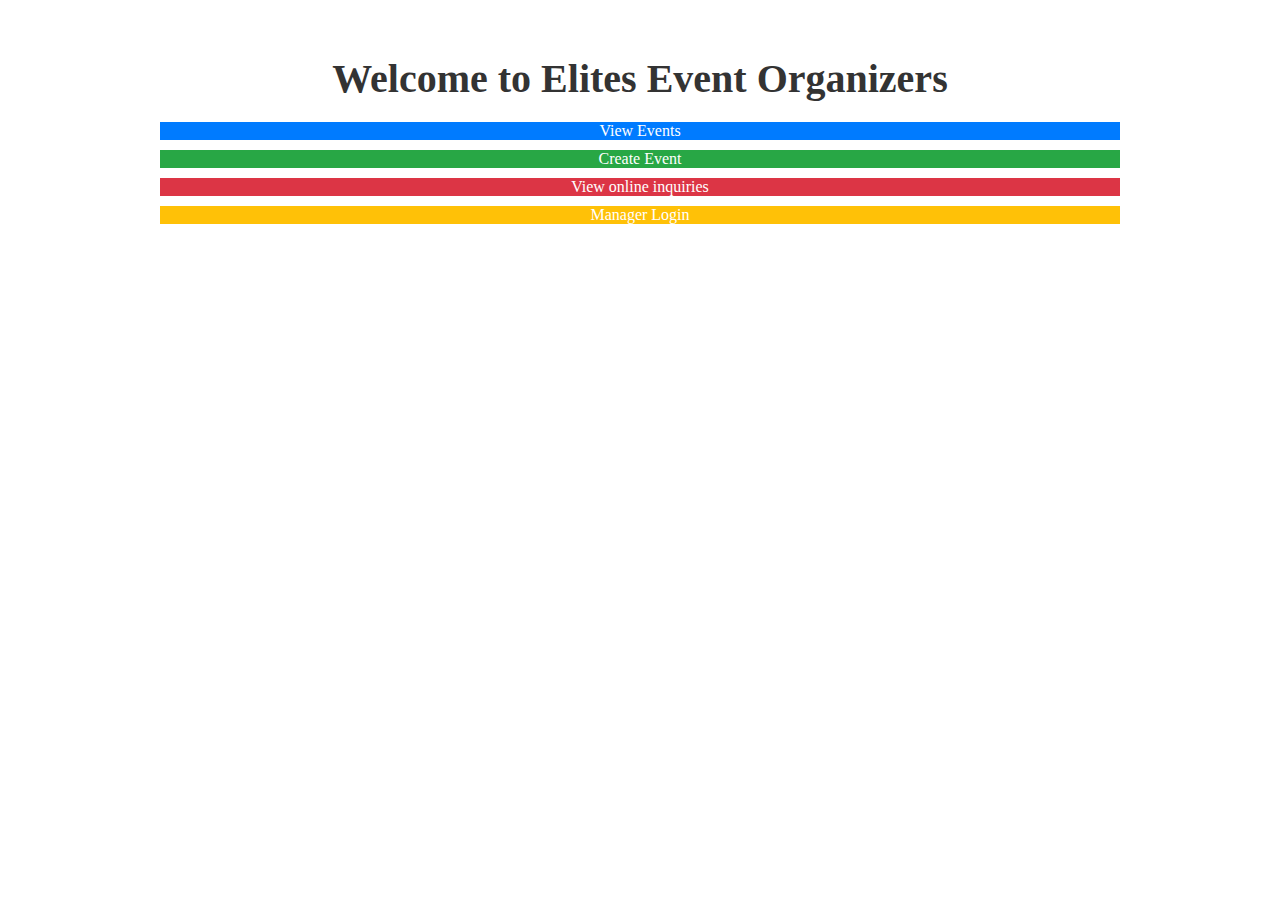
<file: Event Management/admin/index.html>
<!DOCTYPE html>
<html>
<head>
  <title>Admin Dashboard - Elites Event Organizers</title>
  <link rel="stylesheet" type="text/css" href="style.css">
<style>
/* CSS for index.html */

/* Reset default styles for lists and links */
ul, li {
  margin: 0;
  padding: 0;
  list-style: none;
}

a {
  text-decoration: none;
}

/* Container Styles */
.container {
  max-width: 960px;
  margin: 0 auto;
  padding: 20px;
  text-align: center;
}

h1 {
  font-size: 40px;
  margin-bottom: 20px;
}

/* Button Styles */
.button {
  display: block;
  align-items: normal;
  padding: 15px 30px;
  margin: 10px auto;
  border-radius: 30px;
  font-weight: bold;
  text-align: center;
  text-transform: uppercase;
  transition: background-color 0.3s ease;
  cursor: pointer;
}

/* Add different colors to each button */
.button-primary {
  background-color: #007bff;
  color: #fff;
}

.button-secondary {
  background-color: #28a745;
  color: #fff;
}

.button-tertiary {
  background-color: #dc3545;
  color: #fff;
}

.button-quaternary {
  background-color: #ffc107;
  color: #000;
}

/* Hover effect */
.button:hover {
  opacity: 0.8;
}

/* Apply the button styles to links with specific classes */
.button-link {
  text-decoration: dotted;
  color: #fff;
}

.button-link-primary {
  background-color: #007bff;
}

.button-link-secondary {
  background-color: #28a745;
}

.button-link-tertiary {
  background-color: #dc3545;
}

.button-link-quaternary {
  background-color: #ffc107;
}

.manage {
  margin-top: 30px;
  font-size: 20px;
  color: #dc3545;
}

.manage a {
  text-decoration:dotted;
  color: #dc3545;
}

.manage button {
  background-color: transparent;
  border: none;
  font-weight: bold;
  font-size: 20px;
  cursor: pointer;
}

.manage button:hover {
  opacity: 0.8;
}
</style>
</head>
<body>

  <div class="container">
    <h1>Welcome to Elites Event Organizers</h1>
    <a href="event-list.php" class="button-link button-link-primary">View Events</a>
    <a href="create-event.php"class="button-link button-link-secondary">Create Event</a>
    <a href="inquiry-list.php" class="button-link button-link-tertiary">View online inquiries</a>
    <a href="manager.html"class="button-link button-link-quaternary">Manager Login</a>
  </div>

</body>
</html>
</file>
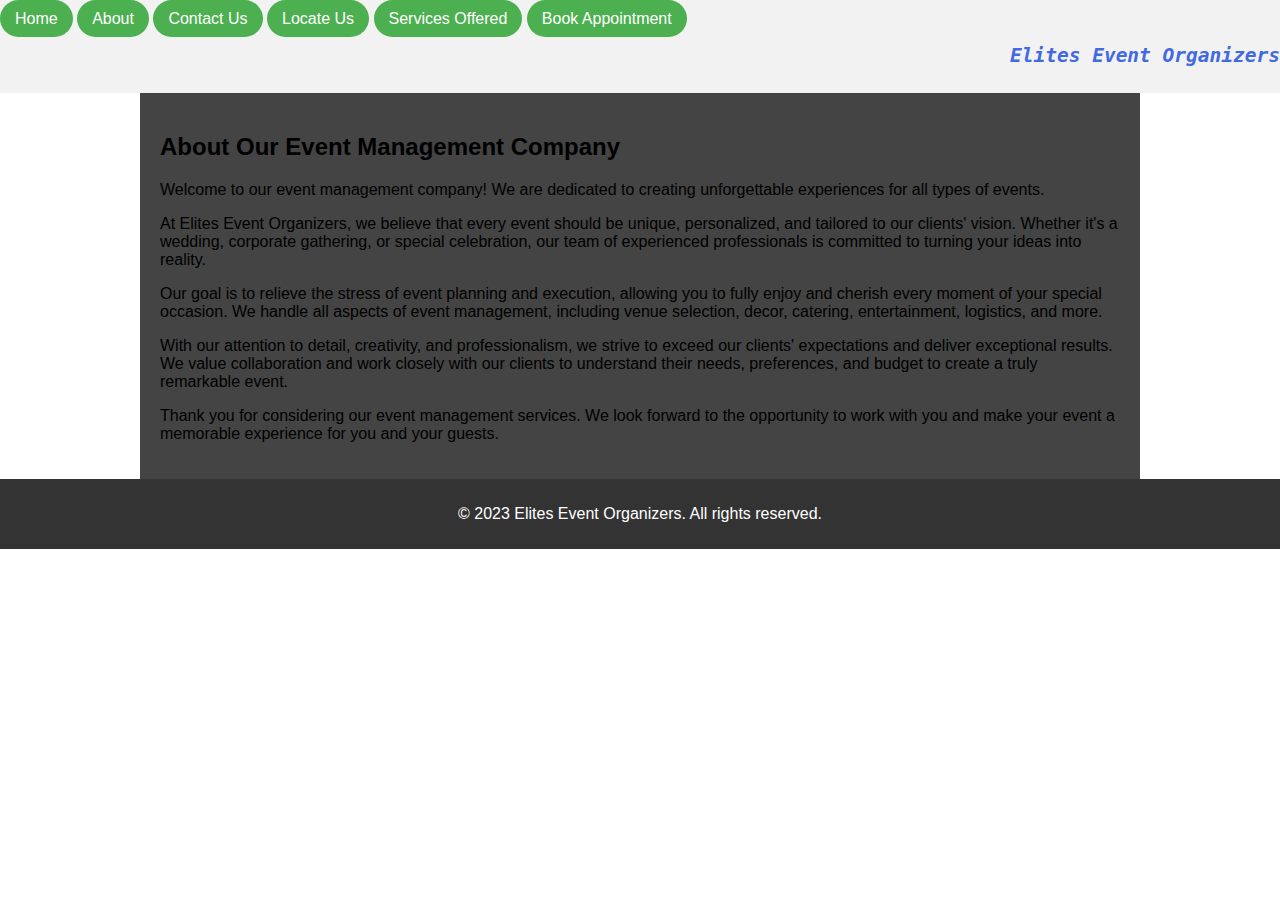
<file: Event Management/admin/about.html>
<!DOCTYPE html>
<html>
<head>
  <title>Event Management - About Us</title>
  <link rel="stylesheet" type="text/css" href="styles.css">
  <style>
    .container{
      background-color:rgb(68, 68, 68);
    }
    .footer {
  background-color: #333;
  color: #fff;
  padding: 10px 0;
  text-align: center;
}
.bg {
  align-items: center;
  text-align: center;

}

.fonts{
  font-family:monospace;
  color: royalblue;
  font-weight: bolder;
  font-style: italic;
  font-display:inherit;
 text-align: right;
}
  </style>
</head>
<body>
  <header class="header">

        <a class="nav-link" href="home.html">Home</a>
        <a class="nav-link" href="about.html">About</a>
        <a class="nav-link" href="contact.php">Contact Us</a>
        <a class="nav-link" href="location.html">Locate Us</a>
        <a class="nav-link" href="services.html">Services Offered</a>
        <a class="nav-link" href="user-inquiry.html">Book Appointment</a>
        <h2 class="fonts">Elites Event Organizers</h2>

  </header>

  <section class="about-section">
    <div class="container">
      <h2>About Our Event Management Company</h2>
      <p>Welcome to our event management company! We are dedicated to creating unforgettable experiences for all types of events.</p>
      <p>At Elites Event Organizers, we believe that every event should be unique, personalized, and tailored to our clients' vision. Whether it's a wedding, corporate gathering, or special celebration, our team of experienced professionals is committed to turning your ideas into reality.</p>
      <p>Our goal is to relieve the stress of event planning and execution, allowing you to fully enjoy and cherish every moment of your special occasion. We handle all aspects of event management, including venue selection, decor, catering, entertainment, logistics, and more.</p>
      <p>With our attention to detail, creativity, and professionalism, we strive to exceed our clients' expectations and deliver exceptional results. We value collaboration and work closely with our clients to understand their needs, preferences, and budget to create a truly remarkable event.</p>
      <p>Thank you for considering our event management services. We look forward to the opportunity to work with you and make your event a memorable experience for you and your guests.</p>
    </div>
  </section>

  <!-- Rest of your content goes here -->

  <footer class="footer">
    <p>&copy; 2023 Elites Event Organizers. All rights reserved.</p>
  </footer>
</body>
</html>
</file>
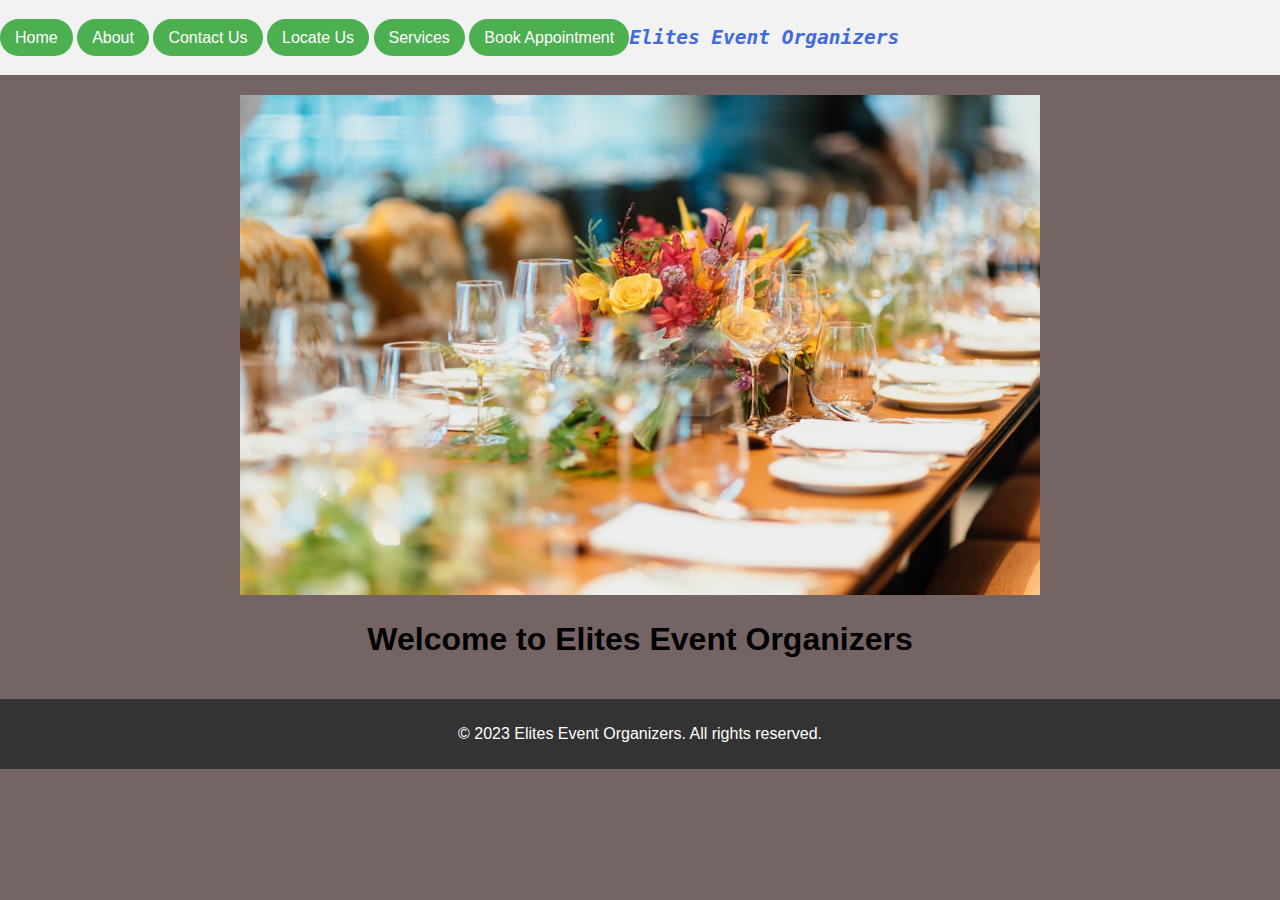
<file: Event Management/admin/home.html>
<!DOCTYPE html>
<html lang="en">
<head>
  <meta charset="UTF-8">
  <meta name="viewport" content="width=device-width, initial-scale=1.0">
  <title>User Dashboard</title>
  <style>
    /* Global Styles */
body {
  font-family: Arial, sans-serif;
  margin: 0;
  padding: 0;
  background-color: #746464;
}

.container {
  max-width: 960px;
  margin: 0 auto;
  padding: 20px;
}

/* Header Styles */
.header {
  background-color: #f2f2f2;
  padding: 10px 0;
}

.navbar {
  list-style-type: none;
  margin: 0;
  padding: 0;
  display: flex;
  align-items: center;
  text-align: center;
}

.navbar li {
  margin-right: 10px;
  align-items: center;
}

.navbar li:last-child {
  margin-right: 0;
}

.nav-link {
  text-decoration: none;
  color: #333;
  padding: 10px 15px;
  border-radius: 20px;
  background-color: #4caf50;
  color: #fff;
}

.nav-link:hover {
  background-color: #45a049;
}
/* Main Content Styles */
main {
  padding: 20px 0;
}

h1 {
  text-align: center;
}

/* Footer Styles */
.footer {
  background-color: #333;
  color: #fff;
  padding: 10px 0;
  text-align: center;
}
.bg {
  align-items: center;
  text-align: center;

}

.fonts{
  font-family:monospace;
  color: royalblue;
  font-weight: bolder;
  font-style: italic;
  font-display:inherit;
 text-align: right;
}
  </style>
</head>
<body>
  <!-- Header Bar -->
  <header class="header">
    <nav class="navbar">
      <section class="navbar-nav">
        <a href="home.html" class="nav-link">Home</a>
        <a href="about.html" class="nav-link">About</a>
        <a href="contact.php" class="nav-link">Contact Us</a>
        <a href="location.html" class="nav-link">Locate Us</a>
        <a href="services.html" class="nav-link">Services</a>
        <a href="user-inquiry.html" class="nav-link">Book Appointment</a>
      </section>
      <h2 class="fonts">Elites Event Organizers</h2>
    </nav>
  </header>

  <!-- Main Content -->
  <main> 
    <div class="bg">
      <img src="bg image.jpg" alt="" width="800px" height="500px">
    
    </div>
    <h1>Welcome to Elites Event Organizers</h1>
    <!-- Add your content here -->
  </main>

  <!-- Footer -->
  <footer class="footer">
    <p>&copy; 2023 Elites Event Organizers. All rights reserved.</p>
  </footer>
  </body>
</html>
</file>
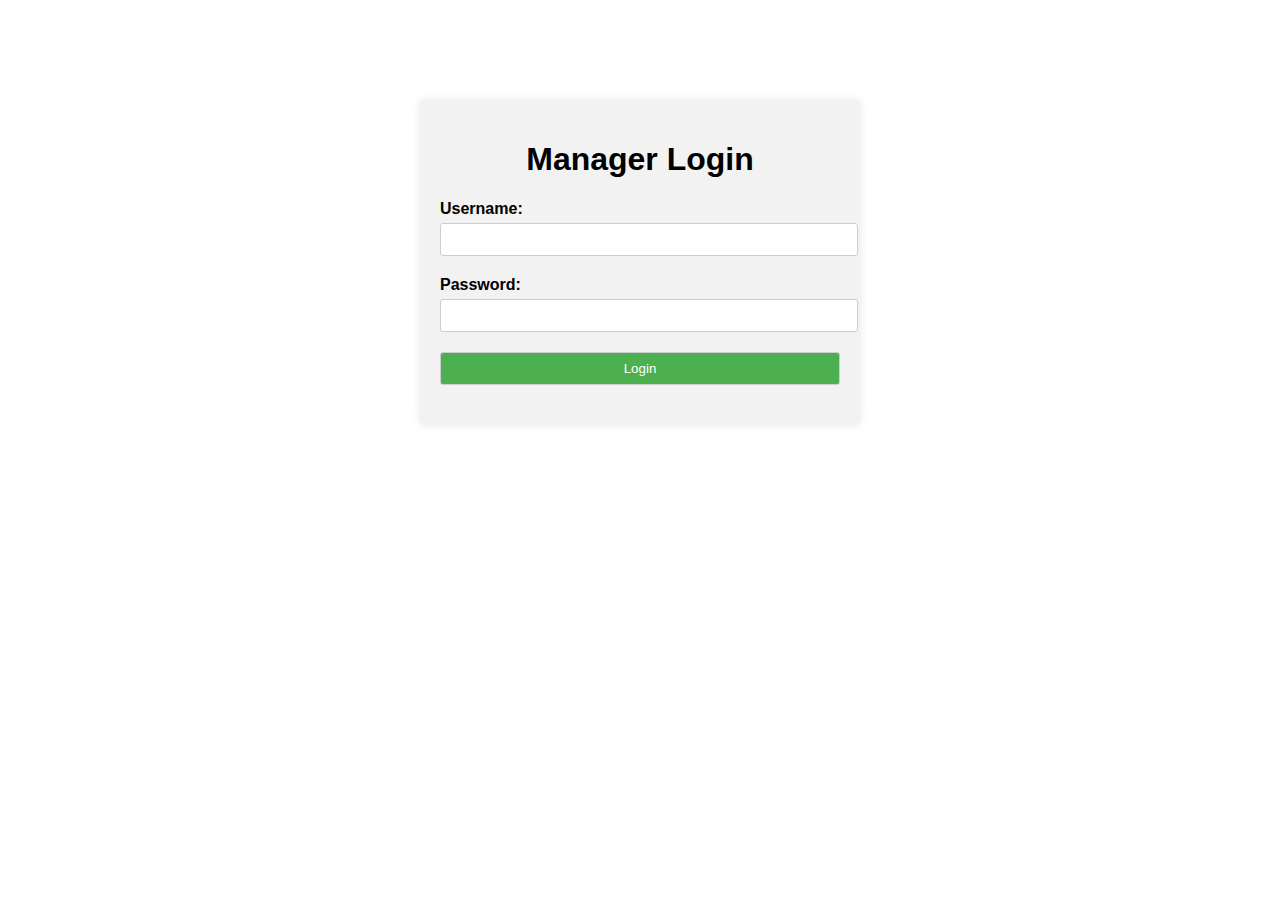
<file: Event Management/admin/manager.html>
<!DOCTYPE html>
<html>
<head>
  <title>Manager Login</title>
  <style>
    body {
      font-family: Arial, sans-serif;
      margin: 0;
      padding: 0;
    }

    .container {
      max-width: 400px;
      margin: 100px auto;
      padding: 20px;
      background-color: #f2f2f2;
      border-radius: 5px;
      box-shadow: 0 0 10px rgba(0, 0, 0, 0.1);
    }

    h1 {
      text-align: center;
    }

    .form-group {
      margin-bottom: 20px;
    }

    .form-group label {
      display: block;
      font-weight: bold;
      margin-bottom: 5px;
    }

    .form-group input {
      width: 100%;
      padding: 8px;
      border-radius: 3px;
      border: 1px solid #ccc;
    }

    .form-group input[type="submit"] {
      background-color: #4caf50;
      color: #fff;
      cursor: pointer;
    }

    .form-group input[type="submit"]:hover {
      background-color: #45a049;
    }
  </style>
</head>
<body>
  <div class="container">
    <h1>Manager Login</h1>
    <form action="login.php" method="post">
      <div class="form-group">
        <label for="username">Username:</label>
        <input type="text" id="username" name="username" required>
      </div>
      <div class="form-group">
        <label for="password">Password:</label>
        <input type="password" id="password" name="password" required>
      </div>
      <div class="form-group">
        <input type="submit" value="Login">
      </div>
    </form>
  </div>
</body>
</html>
</file>
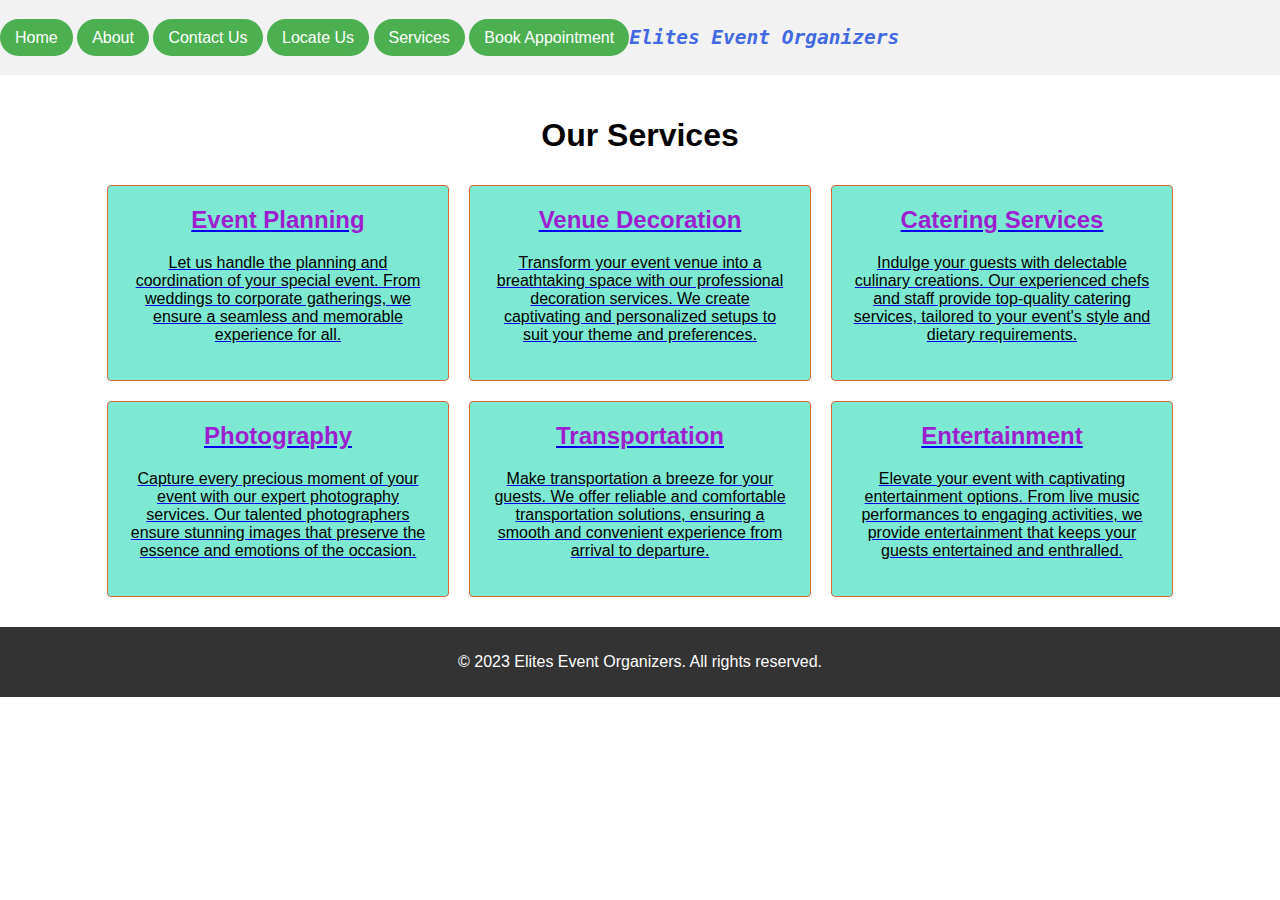
<file: Event Management/admin/services.html>
<!DOCTYPE html>
<html lang="en">
<head>
  <meta charset="UTF-8">
  <meta name="viewport" content="width=device-width, initial-scale=1.0">
  <title>Services</title>
  <style>
    /* Global Styles */

body {
  font-family: Arial, sans-serif;
  margin: 0;
  padding: 0;
  background: rgb(255, 255, 255);
}

.container {
  max-width: 960px;
  margin: 0 auto;
  padding: 20px;
}

/* Header Styles */
.header {
  background-color: #f2f2f2;
  padding: 10px 0;
}

.navbar {
  list-style-type: none;
  margin: 0;
  padding: 0;
  display: flex;
  align-items: center;
}

.navbar li {
  margin-right: 10px;
}

.navbar li:last-child {
  margin-right: 0;
}

.nav-link {
  text-decoration: none;
  color: #333;
  padding: 10px 15px;
  border-radius: 20px;
  background-color: #4caf50;
  color: #ffffff;
}

.nav-link:hover {
  background-color: #45a049;
}
/* Main Content Styles */
main {
  padding: 20px 0;
}

h1 {
  text-align: center;
}

.services {
  display: flex;
  flex-wrap: wrap;
  justify-content: center;
}

.service {
  width: 300px;
  padding: 20px;
  margin: 10px;
  border: 1px solid #db6a36;
  border-radius: 4px;
  text-align: center;
  transition: transform 0.3s;
  background-color: #26dab398;
}
.service p{
    color: #000000;
}
.service:hover {
  transform: scale(1.05);
  color: rgb(255, 224, 45);
  border-width: 1px;
}

.service h2 {
  margin-top: 0;
  color: rgb(157, 30, 207);
}
.fonts{
    font-family:monospace;
    color: royalblue;
    font-weight: bolder;
    font-style: italic;
    font-display:inherit;
   text-align: right;
  }
/* Footer Styles */
.footer {
  background-color: #333;
  color: #fff;
  padding: 10px 0;
  text-align: center;
}

  </style>
</head>
<body>
  <!-- Header Bar -->
  <header class="header">
    <nav class="navbar">
      <section class="navbar-nav">
        <a href="home.html" class="nav-link">Home</a>
        <a href="about.html" class="nav-link">About</a>
        <a href="contact.php" class="nav-link">Contact Us</a>
        <a href="location.html" class="nav-link">Locate Us</a>
        <a href="services.html" class="nav-link">Services</a>
        <a href="user-inquiry.html" class="nav-link">Book Appointment</a>
      </section>
      <h2 class="fonts">Elites Event Organizers</h2>
    </nav>
  </header>

<!-- Main Content -->
<main> 
    <h1>Our Services</h1>
    <div class="services">
      <a href="contact.php" class="service">
        <h2>Event Planning</h2>
        <p>Let us handle the planning and coordination of your special event. From weddings to corporate gatherings, we ensure a seamless and memorable experience for all.</p>
      </a>
      <a href="contact.php" class="service">
        <h2>Venue Decoration</h2>
        <p>Transform your event venue into a breathtaking space with our professional decoration services. We create captivating and personalized setups to suit your theme and preferences.</p>
      </a>
      <a href="contact.php" class="service">
        <h2>Catering Services</h2>
        <p>Indulge your guests with delectable culinary creations. Our experienced chefs and staff provide top-quality catering services, tailored to your event's style and dietary requirements.</p>
      </a>
      <a href="contact.php" class="service">
        <h2>Photography</h2>
        <p>Capture every precious moment of your event with our expert photography services. Our talented photographers ensure stunning images that preserve the essence and emotions of the occasion.</p>
      </a>
      <a href="contact.php" class="service">
        <h2>Transportation</h2>
        <p>Make transportation a breeze for your guests. We offer reliable and comfortable transportation solutions, ensuring a smooth and convenient experience from arrival to departure.</p>
      </a>
      <a href="contact.php" class="service">
        <h2>Entertainment</h2>
        <p>Elevate your event with captivating entertainment options. From live music performances to engaging activities, we provide entertainment that keeps your guests entertained and enthralled.</p>
      </a>
    </div>
  </main>


  <!-- Footer -->
  <footer class="footer">
    <p>&copy; 2023 Elites Event Organizers. All rights reserved.</p>
  </footer>
</body>
</html>
</file>
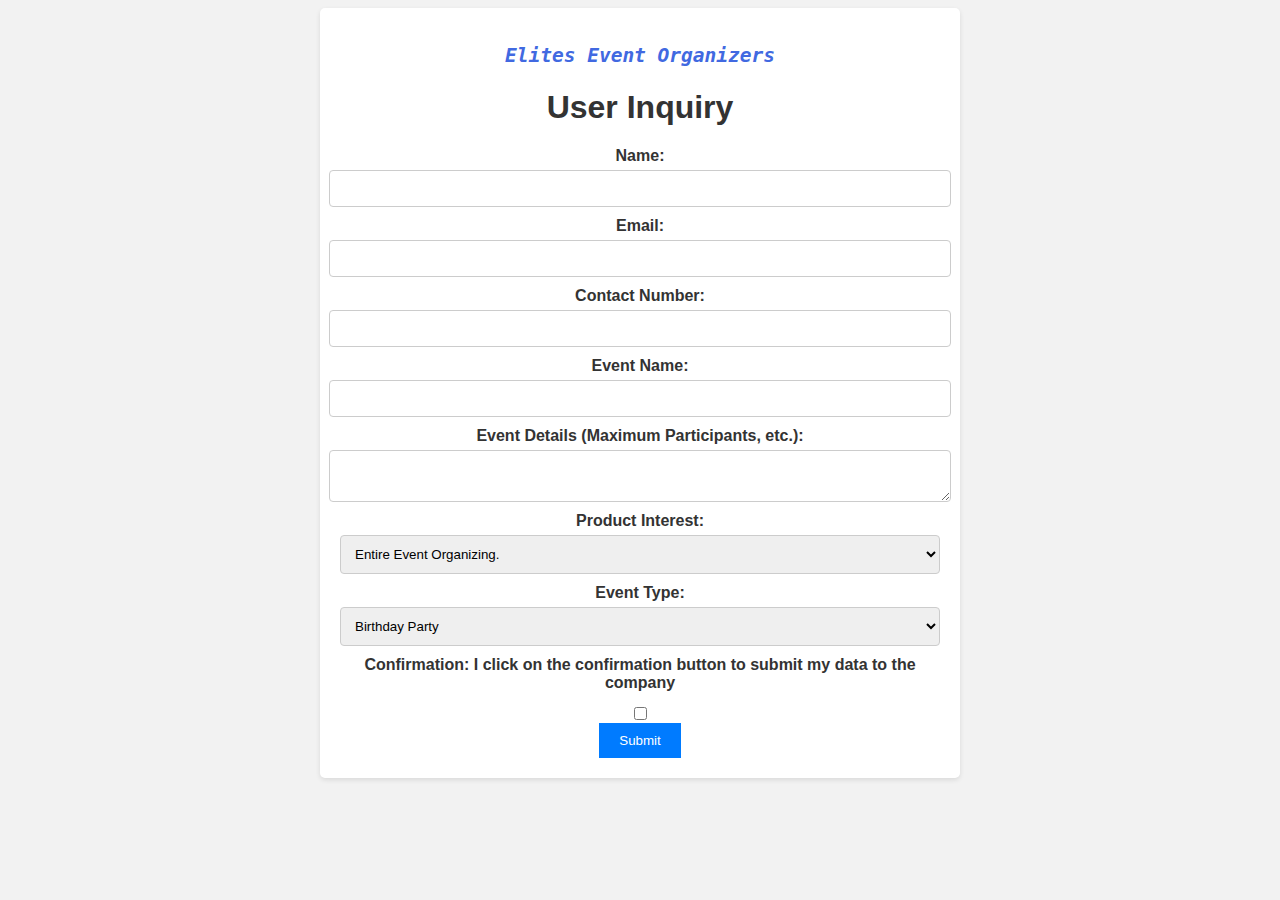
<file: Event Management/admin/user-inquiry.html>
<!DOCTYPE html>
<html>
<head>
  <title>User Inquiry</title>
  <link rel="stylesheet" type="text/css" href="style.css">
  <style>
    body {
      background-color: #f2f2f2;
      font-family: Arial, sans-serif;
    }

    .container {
      max-width: 600px;
      margin: 0 auto;
      padding: 20px;
      background-color: #fff;
      border-radius: 5px;
      box-shadow: 0 2px 5px rgba(0, 0, 0, 0.1);
    }
    .fonts{
    font-family:monospace;
    color: royalblue;
    font-weight: bold;
    font-style: italic;
    font-display:inherit;
   text-align: center;
  }
    h1 {
      text-align: center;
      color: #333;
    }

    form {
      display: flex;
      flex-direction: column;
      justify-content: center;
      align-items: center;
    }

    label {
      font-weight: bold;
      color: #333;
      margin-bottom: 5px;
    }

    input[type="text"],
    input[type="email"],
    textarea,
    select {
      width: 100%;
      padding: 10px;
      margin-bottom: 10px;
      border: 1px solid #ccc;
      border-radius: 4px;
    }

    input[type="checkbox"] {
      margin-top: 10px;
    }

    input[type="submit"] {
      background-color: #007bff;
      color: #fff;
      border: none;
      padding: 10px 20px;
      cursor: pointer;
    }

    input[type="submit"]:hover {
      background-color: #0056b3;
    }
  </style>
</head>
<body>
  <div class="container">
    <h2 class="fonts">Elites Event Organizers</h2>
    <h1>User Inquiry</h1>
    <form action="save-inquiry.php" method="post">
      <label for="name">Name:</label>
      <input type="text" name="name" id="name" required>
      <label for="email">Email:</label>
      <input type="email" name="email" id="email" required>
      <label for="contact_number">Contact Number:</label>
      <input type="text" name="contact_number" id="contact_number" required>
      <label for="event_name">Event Name:</label>
      <input type="text" name="event_name" id="event_name" required>
      <label for="event_details">Event Details (Maximum Participants, etc.):</label>
      <textarea name="event_details" id="event_details" required></textarea>
      <label for="product_interest">Product Interest:</label>
      <select name="product_interest" id="product_interest">
        <option value="Entire Event Organizing.">Entire Event Organizing.</option>
        <option value="Transportation">Transportation</option>
        <option value="Food Catering">Food Catering</option>
        <option value="Flowers and decoration">Flowers and decoration</option>
      </select>
      <label for="event_type">Event Type:</label>
      <select name="event_type" id="event_type">
        <option value="Birthday Party">Birthday Party</option>
        <option value="Wedding">Wedding</option>
        <option value="Destination Wedding">Destination Wedding</option>
        <option value="Farewell Party">Farewell Party</option>
        <option value="Meeting">Meeting</option>
        <option value="Hotel Booking at Elevate Suites">Hotel Booking at Elevate Suites</option>
      </select>
      <label for="confirmation">Confirmation: I click on the confirmation button to submit my data to the company</label>
      <input type="checkbox" name="confirmation" id="confirmation" required>
      <input type="submit" name="submit" value="Submit">
    </form>
  </div>
</body>
</html>
</file>
<file: Event Management/admin/style.css>
.container {
    max-width: 600px;
    margin: 0 auto;
    padding: 20px;
    text-align: center;
    color: rgb(10, 46, 207);
  }
  
  h1 {
    color: #333;
  }
  
  a {
    display: block;
    margin-bottom: 10px;
  }
  .event-box {
    border: 1px solid #ccc;
    padding: 20px;
    margin-bottom: 20px;
    border-radius: 5px;
    box-shadow: 0 2px 4px rgba(0, 0, 0, 0.1);
    background-color: #f9f9f9;
  }
  
  .event-box h2 {
    font-size: 20px;
    margin-top: 0;
    margin-bottom: 10px;
  }
  
  .event-box p {
    margin: 0;
  }
  .event-box {
    border: 1px solid #ccc;
    padding: 20px;
    margin-bottom: 20px;
    border-radius: 5px;
    box-shadow: 0 2px 4px rgba(0, 0, 0, 0.1);
    background-color: #f9f9f9;
  }
  
  .event-box h2 {
    font-size: 20px;
    margin-top: 0;
    margin-bottom: 10px;
    color: #333;
  }
  
  .event-box p {
    margin: 0;
    color: #666;
  }
  
  .event-box .event-details {
    margin-bottom: 10px;
  }
  
  .event-box .event-details p {
    display: inline-block;
    margin-right: 20px;
  }
  
  .event-box .event-details p:last-child {
    margin-right: 0;
  }
  
  .event-box .event-details strong {
    color: #333;
  }
  
  .event-box .event-details span {
    color: #666;
  }
  
  .event-box .event-details p.materials {
    white-space: pre-line;
  }
  
  .event-box .payment-status {
    font-weight: bold;
  }
  
  .event-box.pending {
    background-color: #fde8cf;
  }
  
  .event-box.paid {
    background-color: #d2f0e5;
  }
</file>
<file: Event Management/admin/styles.css>
body {
    font-family: Arial, sans-serif;
    margin: 0;
    padding: 0;
  }
  
  .container {
    max-width: 960px;
    margin: 0 auto;
    padding: 20px;
  }
  
  /* Header Styles */
  
  .header {
    background-color: #f2f2f2;
    padding: 10px 0;
  }
  
  .navbar {
    list-style-type: none;
    margin: 0;
    padding: 0;
    display: flex;
    align-items: center;
  }
  
  .navbar li {
    margin-right: 10px;
  }
  
  .navbar li:last-child {
    margin-right: 0;
  }
  
  .nav-link {
    text-decoration: none;
    color: #333;
    padding: 10px 15px;
    border-radius: 20px;
    background-color: #4caf50;
    color: #fff;
  }
  
  .nav-link:hover {
    background-color: #45a049;
  }
  /* Main Content Styles */
  main {
    padding: 20px 0;
  }
  
  h1 {
    text-align: center;
  }
</file>
